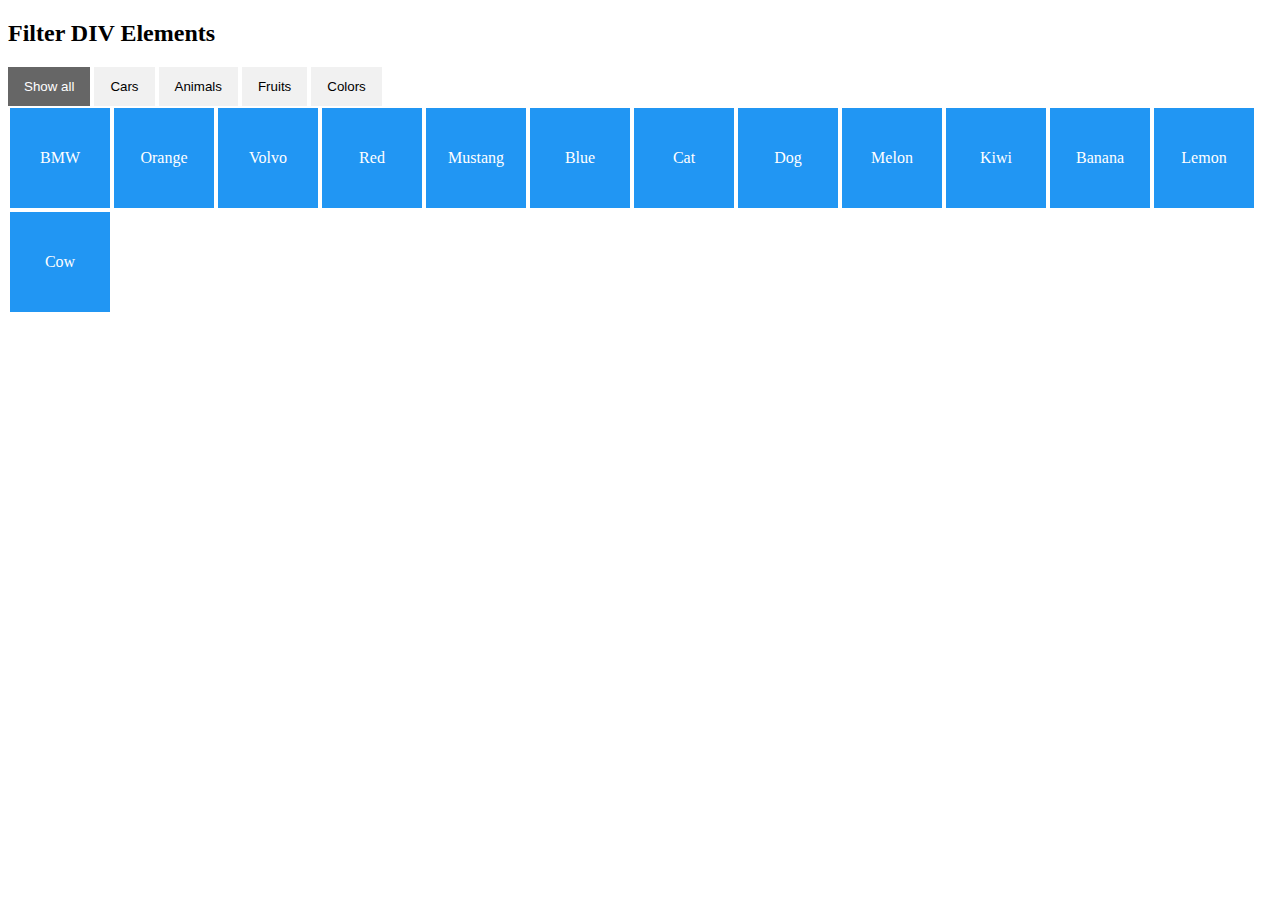
<file: filtering.html>
<!DOCTYPE html>
<html>
<style>
.filterDiv {
  float: left;
  background-color: #2196F3;
  color: #ffffff;
  width: 100px;
  line-height: 100px;
  text-align: center;
  margin: 2px;
  display: none;
}

.show {
  display: block;
}

.container {
  margin-top: 20px;
  overflow: hidden;
}

/* Style the buttons */
.btn {
  border: none;
  outline: none;
  padding: 12px 16px;
  background-color: #f1f1f1;
  cursor: pointer;
}

.btn:hover {
  background-color: #ddd;
}

.btn.active {
  background-color: #666;
  color: white;
}
</style>
<body>

<h2>Filter DIV Elements</h2>

<div id="myBtnContainer">
  <button class="btn active" onclick="filterSelection('all')"> Show all</button>
  <button class="btn" onclick="filterSelection('cars')"> Cars</button>
  <button class="btn" onclick="filterSelection('animals')"> Animals</button>
  <button class="btn" onclick="filterSelection('fruits')"> Fruits</button>
  <button class="btn" onclick="filterSelection('colors')"> Colors</button>
</div>

<div class="container2">
  <div class="filterDiv cars">BMW</div>
  <div class="filterDiv colors fruits">Orange</div>
  <div class="filterDiv cars">Volvo</div>
  <div class="filterDiv colors">Red</div>
  <div class="filterDiv cars animals">Mustang</div>
  <div class="filterDiv colors">Blue</div>
  <div class="filterDiv animals">Cat</div>
  <div class="filterDiv animals">Dog</div>
  <div class="filterDiv fruits">Melon</div>
  <div class="filterDiv fruits animals">Kiwi</div>
  <div class="filterDiv fruits">Banana</div>
  <div class="filterDiv fruits">Lemon</div>
  <div class="filterDiv animals">Cow</div>
</div>

<script>
filterSelection("all")
function filterSelection(c) {
  var x, i;
  x = document.getElementsByClassName("filterDiv");
  if (c == "all") c = "";
  for (i = 0; i < x.length; i++) {
    w3RemoveClass(x[i], "show");
    if (x[i].className.indexOf(c) > -1) w3AddClass(x[i], "show");
  }
}

function w3AddClass(element, name) {
  var i, arr1, arr2;
  arr1 = element.className.split(" ");
  arr2 = name.split(" ");
  for (i = 0; i < arr2.length; i++) {
    if (arr1.indexOf(arr2[i]) == -1) {element.className += " " + arr2[i];}
  }
}

function w3RemoveClass(element, name) {
  var i, arr1, arr2;
  arr1 = element.className.split(" ");
  arr2 = name.split(" ");
  for (i = 0; i < arr2.length; i++) {
    while (arr1.indexOf(arr2[i]) > -1) {
      arr1.splice(arr1.indexOf(arr2[i]), 1);     
    }
  }
  element.className = arr1.join(" ");
}

// Add active class to the current button (highlight it)
var btnContainer = document.getElementById("myBtnContainer");
var btns = btnContainer.getElementsByClassName("btn");
for (var i = 0; i < btns.length; i++) {
  btns[i].addEventListener("click", function(){
    var current = document.getElementsByClassName("active");
    current[0].className = current[0].className.replace(" active", "");
    this.className += " active";
  });
}
</script>

</body>
</html>
</file>
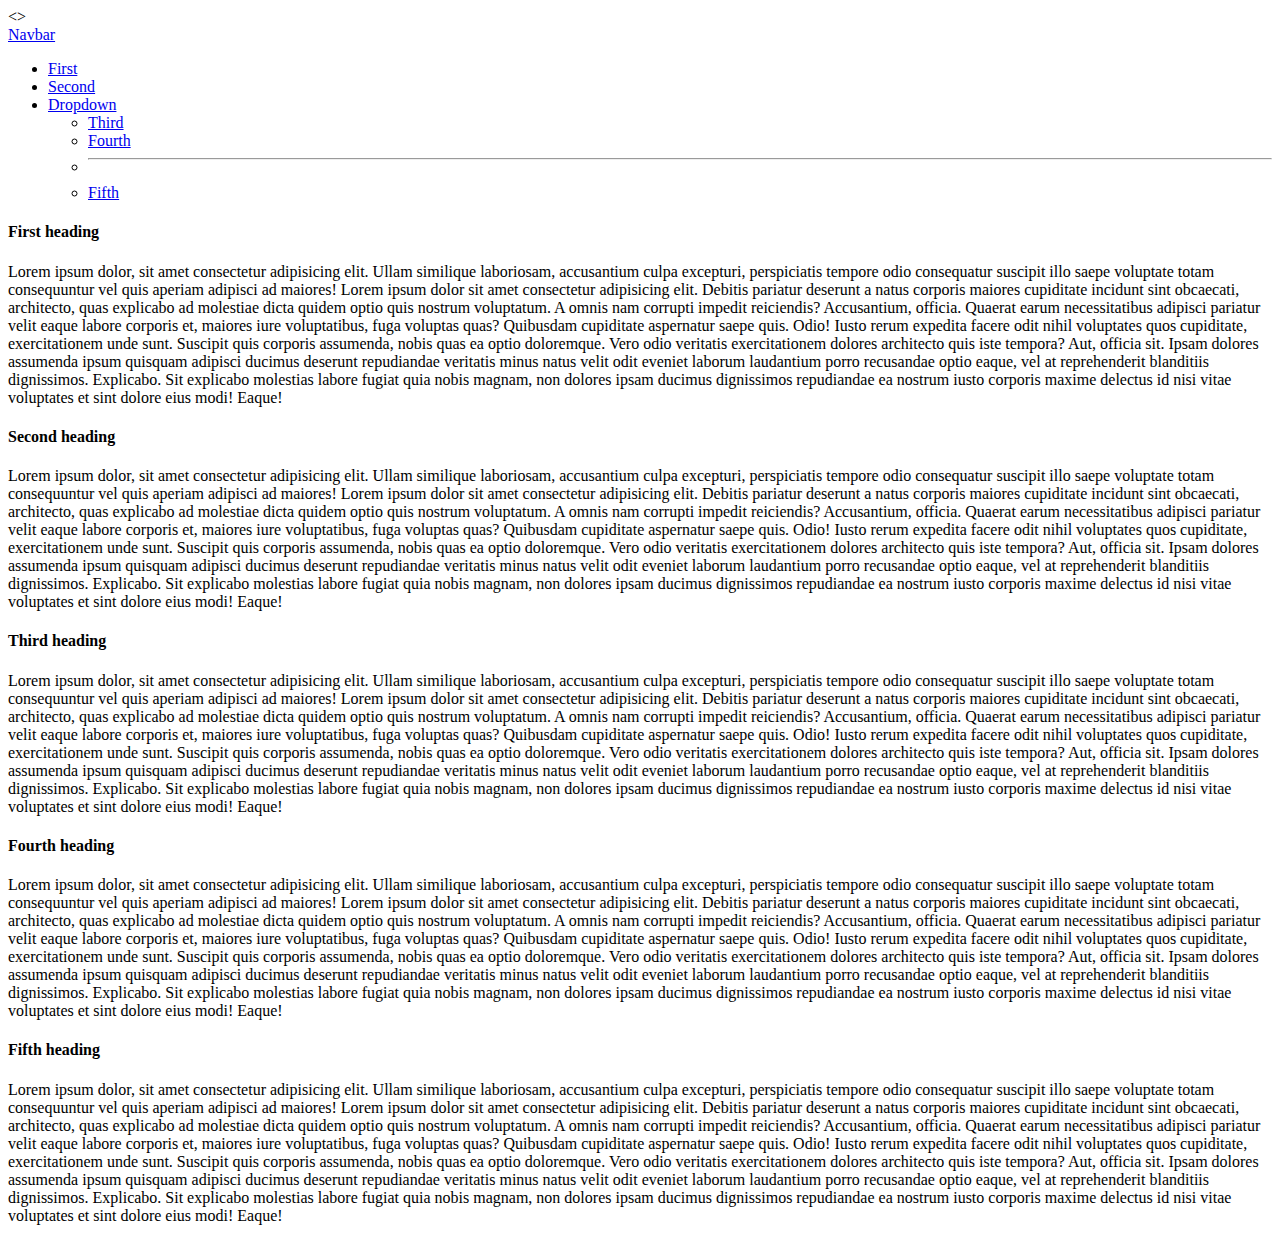
<file: test.html>
<!DOCTYPE html>
<html lang="en">
<>
    <meta charset="UTF-8">
    <meta http-equiv="X-UA-Compatible" content="IE=edge">
    <meta name="viewport" content="width=device-width, initial-scale=1.0">
    <title>Document</title>
    <!-- Bootstrap CSS -->
    <link href="https://cdn.jsdelivr.net/npm/bootstrap@5.2.2/dist/css/bootstrap.min.css" rel="stylesheet" integrity="sha384-Zenh87qX5JnK2Jl0vWa8Ck2rdkQ2Bzep5IDxbcnCeuOxjzrPF/et3URy9Bv1WTRi" crossorigin="anonymous">
</head>
<body>
    <nav id="navbar-example2" class="navbar fixed-top bg-light px-3 mb-3">
        <a class="navbar-brand" href="#">Navbar</a>
        <ul class="nav nav-pills">
          <li class="nav-item">
            <a class="nav-link" href="#scrollspyHeading1">First</a>
          </li>
          <li class="nav-item">
            <a class="nav-link" href="#scrollspyHeading2">Second</a>
          </li>
          <li class="nav-item dropdown">
            <a class="nav-link dropdown-toggle" data-bs-toggle="dropdown" href="#" role="button" aria-expanded="false">Dropdown</a>
            <ul class="dropdown-menu">
              <li><a class="dropdown-item" href="#scrollspyHeading3">Third</a></li>
              <li><a class="dropdown-item" href="#scrollspyHeading4">Fourth</a></li>
              <li><hr class="dropdown-divider"></li>
              <li><a class="dropdown-item" href="#scrollspyHeading5">Fifth</a></li>
            </ul>
          </li>
        </ul>
      </nav>
      <div data-bs-spy="scroll" data-bs-target="#navbar-example2" data-bs-root-margin="0px 0px -40%" data-bs-smooth-scroll="true" class="scrollspy-example bg-light p-3 rounded-2" tabindex="0">
        <h4 id="scrollspyHeading1">First heading</h4>
        <p>Lorem ipsum dolor, sit amet consectetur adipisicing elit. Ullam similique laboriosam, accusantium culpa excepturi, perspiciatis tempore odio consequatur suscipit illo saepe voluptate totam consequuntur vel quis aperiam adipisci ad maiores! Lorem ipsum dolor sit amet consectetur adipisicing elit. Debitis pariatur deserunt a natus corporis maiores cupiditate incidunt sint obcaecati, architecto, quas explicabo ad molestiae dicta quidem optio quis nostrum voluptatum.
        A omnis nam corrupti impedit reiciendis? Accusantium, officia. Quaerat earum necessitatibus adipisci pariatur velit eaque labore corporis et, maiores iure voluptatibus, fuga voluptas quas? Quibusdam cupiditate aspernatur saepe quis. Odio!
        Iusto rerum expedita facere odit nihil voluptates quos cupiditate, exercitationem unde sunt. Suscipit quis corporis assumenda, nobis quas ea optio doloremque. Vero odio veritatis exercitationem dolores architecto quis iste tempora?
        Aut, officia sit. Ipsam dolores assumenda ipsum quisquam adipisci ducimus deserunt repudiandae veritatis minus natus velit odit eveniet laborum laudantium porro recusandae optio eaque, vel at reprehenderit blanditiis dignissimos. Explicabo.
        Sit explicabo molestias labore fugiat quia nobis magnam, non dolores ipsam ducimus dignissimos repudiandae ea nostrum iusto corporis maxime delectus id nisi vitae voluptates et sint dolore eius modi! Eaque!</p>
        <h4 id="scrollspyHeading2">Second heading</h4>
        <p>Lorem ipsum dolor, sit amet consectetur adipisicing elit. Ullam similique laboriosam, accusantium culpa excepturi, perspiciatis tempore odio consequatur suscipit illo saepe voluptate totam consequuntur vel quis aperiam adipisci ad maiores! Lorem ipsum dolor sit amet consectetur adipisicing elit. Debitis pariatur deserunt a natus corporis maiores cupiditate incidunt sint obcaecati, architecto, quas explicabo ad molestiae dicta quidem optio quis nostrum voluptatum.
        A omnis nam corrupti impedit reiciendis? Accusantium, officia. Quaerat earum necessitatibus adipisci pariatur velit eaque labore corporis et, maiores iure voluptatibus, fuga voluptas quas? Quibusdam cupiditate aspernatur saepe quis. Odio!
        Iusto rerum expedita facere odit nihil voluptates quos cupiditate, exercitationem unde sunt. Suscipit quis corporis assumenda, nobis quas ea optio doloremque. Vero odio veritatis exercitationem dolores architecto quis iste tempora?
        Aut, officia sit. Ipsam dolores assumenda ipsum quisquam adipisci ducimus deserunt repudiandae veritatis minus natus velit odit eveniet laborum laudantium porro recusandae optio eaque, vel at reprehenderit blanditiis dignissimos. Explicabo.
        Sit explicabo molestias labore fugiat quia nobis magnam, non dolores ipsam ducimus dignissimos repudiandae ea nostrum iusto corporis maxime delectus id nisi vitae voluptates et sint dolore eius modi! Eaque!</p>
        <h4 id="scrollspyHeading3">Third heading</h4>
        <p>Lorem ipsum dolor, sit amet consectetur adipisicing elit. Ullam similique laboriosam, accusantium culpa excepturi, perspiciatis tempore odio consequatur suscipit illo saepe voluptate totam consequuntur vel quis aperiam adipisci ad maiores! Lorem ipsum dolor sit amet consectetur adipisicing elit. Debitis pariatur deserunt a natus corporis maiores cupiditate incidunt sint obcaecati, architecto, quas explicabo ad molestiae dicta quidem optio quis nostrum voluptatum.
        A omnis nam corrupti impedit reiciendis? Accusantium, officia. Quaerat earum necessitatibus adipisci pariatur velit eaque labore corporis et, maiores iure voluptatibus, fuga voluptas quas? Quibusdam cupiditate aspernatur saepe quis. Odio!
        Iusto rerum expedita facere odit nihil voluptates quos cupiditate, exercitationem unde sunt. Suscipit quis corporis assumenda, nobis quas ea optio doloremque. Vero odio veritatis exercitationem dolores architecto quis iste tempora?
        Aut, officia sit. Ipsam dolores assumenda ipsum quisquam adipisci ducimus deserunt repudiandae veritatis minus natus velit odit eveniet laborum laudantium porro recusandae optio eaque, vel at reprehenderit blanditiis dignissimos. Explicabo.
        Sit explicabo molestias labore fugiat quia nobis magnam, non dolores ipsam ducimus dignissimos repudiandae ea nostrum iusto corporis maxime delectus id nisi vitae voluptates et sint dolore eius modi! Eaque!</p>
        <h4 id="scrollspyHeading4">Fourth heading</h4>
        <p>Lorem ipsum dolor, sit amet consectetur adipisicing elit. Ullam similique laboriosam, accusantium culpa excepturi, perspiciatis tempore odio consequatur suscipit illo saepe voluptate totam consequuntur vel quis aperiam adipisci ad maiores! Lorem ipsum dolor sit amet consectetur adipisicing elit. Debitis pariatur deserunt a natus corporis maiores cupiditate incidunt sint obcaecati, architecto, quas explicabo ad molestiae dicta quidem optio quis nostrum voluptatum.
        A omnis nam corrupti impedit reiciendis? Accusantium, officia. Quaerat earum necessitatibus adipisci pariatur velit eaque labore corporis et, maiores iure voluptatibus, fuga voluptas quas? Quibusdam cupiditate aspernatur saepe quis. Odio!
        Iusto rerum expedita facere odit nihil voluptates quos cupiditate, exercitationem unde sunt. Suscipit quis corporis assumenda, nobis quas ea optio doloremque. Vero odio veritatis exercitationem dolores architecto quis iste tempora?
        Aut, officia sit. Ipsam dolores assumenda ipsum quisquam adipisci ducimus deserunt repudiandae veritatis minus natus velit odit eveniet laborum laudantium porro recusandae optio eaque, vel at reprehenderit blanditiis dignissimos. Explicabo.
        Sit explicabo molestias labore fugiat quia nobis magnam, non dolores ipsam ducimus dignissimos repudiandae ea nostrum iusto corporis maxime delectus id nisi vitae voluptates et sint dolore eius modi! Eaque!</p>
        <h4 id="scrollspyHeading5">Fifth heading</h4>
        <p>Lorem ipsum dolor, sit amet consectetur adipisicing elit. Ullam similique laboriosam, accusantium culpa excepturi, perspiciatis tempore odio consequatur suscipit illo saepe voluptate totam consequuntur vel quis aperiam adipisci ad maiores! Lorem ipsum dolor sit amet consectetur adipisicing elit. Debitis pariatur deserunt a natus corporis maiores cupiditate incidunt sint obcaecati, architecto, quas explicabo ad molestiae dicta quidem optio quis nostrum voluptatum.
        A omnis nam corrupti impedit reiciendis? Accusantium, officia. Quaerat earum necessitatibus adipisci pariatur velit eaque labore corporis et, maiores iure voluptatibus, fuga voluptas quas? Quibusdam cupiditate aspernatur saepe quis. Odio!
        Iusto rerum expedita facere odit nihil voluptates quos cupiditate, exercitationem unde sunt. Suscipit quis corporis assumenda, nobis quas ea optio doloremque. Vero odio veritatis exercitationem dolores architecto quis iste tempora?
        Aut, officia sit. Ipsam dolores assumenda ipsum quisquam adipisci ducimus deserunt repudiandae veritatis minus natus velit odit eveniet laborum laudantium porro recusandae optio eaque, vel at reprehenderit blanditiis dignissimos. Explicabo.
        Sit explicabo molestias labore fugiat quia nobis magnam, non dolores ipsam ducimus dignissimos repudiandae ea nostrum iusto corporis maxime delectus id nisi vitae voluptates et sint dolore eius modi! Eaque!</p>
      </div>
      <script src="https://cdn.jsdelivr.net/npm/bootstrap@5.2.2/dist/js/bootstrap.bundle.min.js" integrity="sha384-OERcA2EqjJCMA+/3y+gxIOqMEjwtxJY7qPCqsdltbNJuaOe923+mo//f6V8Qbsw3" crossorigin="anonymous"></script>
</body>
</html>
</file>
